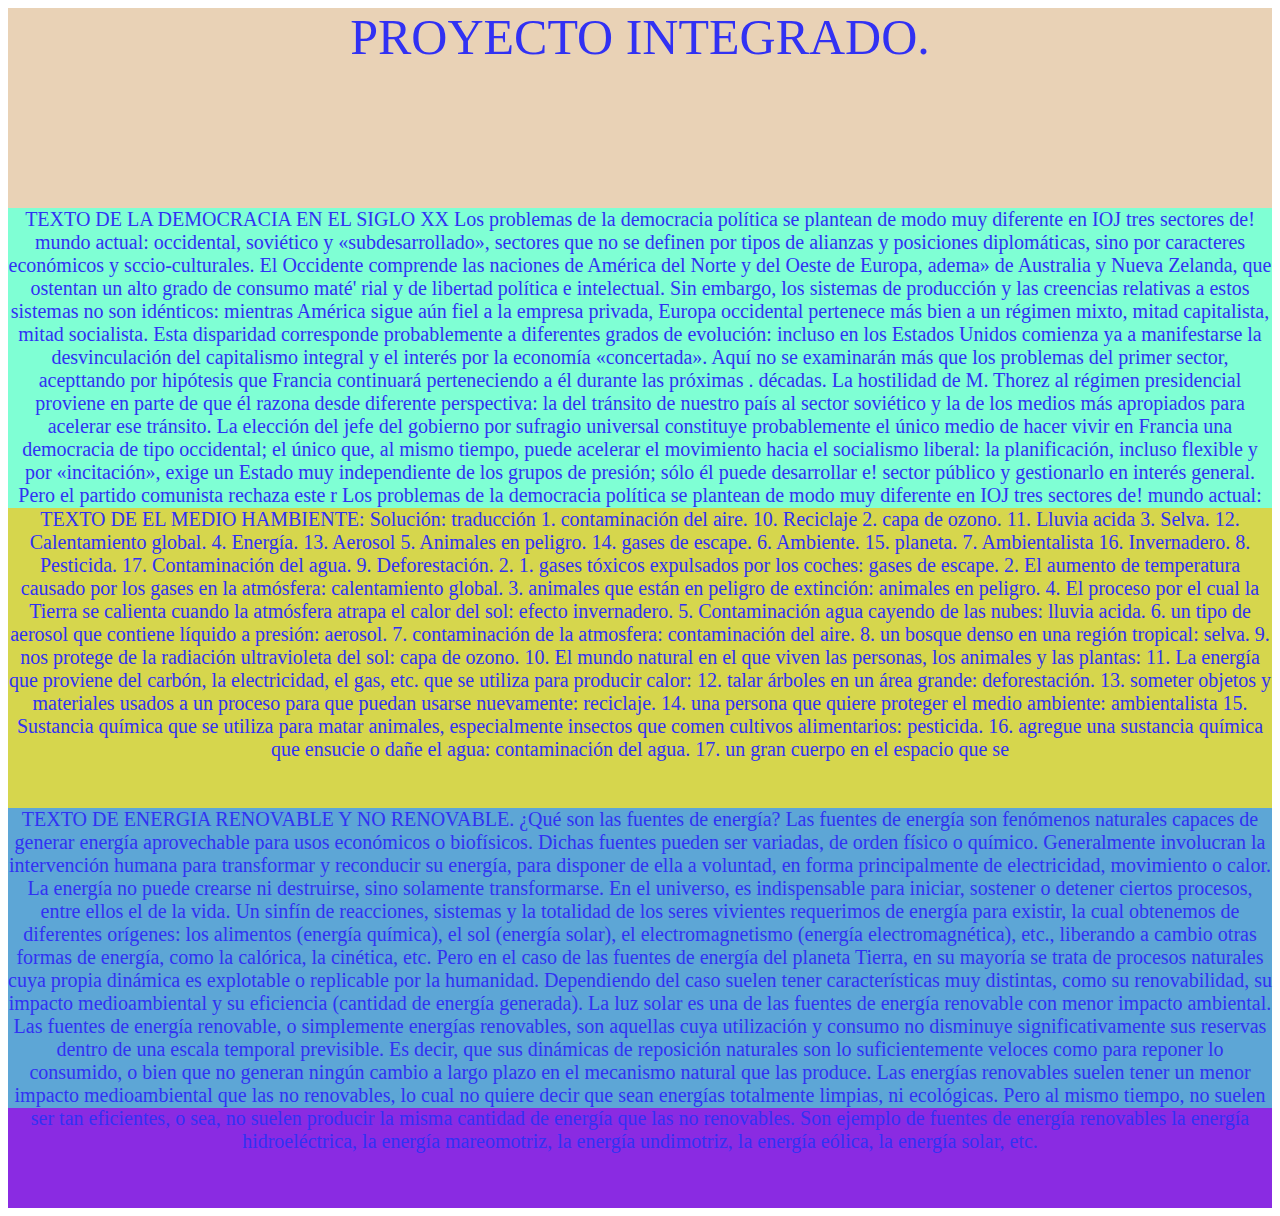
<file: periodouno.html>
<!DOCTYPE html>
<html lang="en">
<head>
    <meta charset="UTF-8">
    <meta name="viewport" content="width=device-width, initial-scale=1.0">
    <title>Document</title>
    <link rel="stylesheet" href="temas.css">
</head>
<body>
    <div class="contenedor">

    <div  class="encabezado">
PROYECTO INTEGRADO.
    </div>
    <div class="sociales">
    TEXTO DE LA DEMOCRACIA EN EL SIGLO XX

    Los problemas de la democracia política se plantean de modo muy diferente en IOJ tres sectores de! mundo actual: occidental, soviético y «subdesarrollado», sectores que no se definen por tipos de alianzas y posiciones
diplomáticas, sino por caracteres económicos y sccio-culturales. El Occidente
comprende las naciones de América del Norte y del Oeste de Europa, adema»
de Australia y Nueva Zelanda, que ostentan un alto grado de consumo maté'
rial y de libertad política e intelectual. Sin embargo, los sistemas de producción y las creencias relativas a estos sistemas no son idénticos: mientras
América sigue aún fiel a la empresa privada, Europa occidental pertenece
más bien a un régimen mixto, mitad capitalista, mitad socialista. Esta disparidad corresponde probablemente a diferentes grados de evolución: incluso
en los Estados Unidos comienza ya a manifestarse la desvinculación del capitalismo integral y el interés por la economía «concertada».
Aquí no se examinarán más que los problemas del primer sector, acepttando
por hipótesis que Francia continuará perteneciendo a él durante las próximas
. décadas. La hostilidad de M. Thorez al régimen presidencial proviene en
parte de que él razona desde diferente perspectiva: la del tránsito de nuestro país al sector soviético y la de los medios más apropiados para acelerar
ese tránsito. La elección del jefe del gobierno por sufragio universal constituye
probablemente el único medio de hacer vivir en Francia una democracia de
tipo occidental; el único que, al mismo tiempo, puede acelerar el movimiento
hacia el socialismo liberal: la planificación, incluso flexible y por «incitación»,
exige un Estado muy independiente de los grupos de presión; sólo él puede
desarrollar e! sector público y gestionarlo en interés general. Pero el partido
comunista rechaza este r Los problemas de la democracia política se plantean de modo muy diferente en IOJ tres sectores de! mundo actual: occidental, soviético y «subdesarrollado», sectores que no se definen por tipos de alianzas y posiciones
diplomáticas, sino por caracteres económicos y sccio-culturales. El Occidente
comprende las naciones de América del Norte y del Oeste de Europa, adema»
de Australia y Nueva Zelanda, que ostentan un alto grado de consumo maté'
rial y de libertad política e intelectual. Sin embargo, los sistemas de producción y las creencias relativas a estos sistemas no son idénticos: mientras
América sigue aún fiel a la empresa privada, Europa occidental pertenece
más bien a un régimen mixto, mitad capitalista, mitad socialista. Esta disparidad corresponde probablemente a diferentes grados de evolución: incluso
en los Estados Unidos comienza ya a manifestarse la desvinculación del capitalismo integral y el interés por la economía «concertada».
Aquí no se examinarán más que los problemas del primer sector, acepttando
por hipótesis que Francia continuará perteneciendo a él durante las próximas
. décadas. La hostilidad de M. Thorez al régimen presidencial proviene en
parte de que él razona desde diferente perspectiva: la del tránsito de nuestro país al sector soviético y la de los medios más apropiados para acelerar
ese tránsito. La elección del jefe del gobierno por sufragio universal constituye
probablemente el único medio de hacer vivir en Francia una democracia de
tipo occidental; el único que, al mismo tiempo, puede acelerar el movimiento
hacia el socialismo liberal: la planificación, incluso flexible y por «incitación»,
exige un Estado muy independiente de los grupos de presión; sólo él puede
desarrollar e! sector público y gestionarlo en interés general. Pero el partido
comunista rechaza este reformismo. Acepta la democracia del Oeste sólo como
una etapa transitoria que permite preparar la revolución; todo le que la consolida, todo lo que la vincula al pueblo, es contrario a los objetivos lejanos
    </div>

    <div class="ingles">
    TEXTO DE EL MEDIO HAMBIENTE:

    Solución:  traducción
    1.	contaminación del aire.                       10. Reciclaje
    2.	capa de ozono.                                       11.  Lluvia acida
    3.	Selva.                                                        12. Calentamiento global.
    4.	Energía.                                                    13. Aerosol
    5.	Animales en peligro.                              14. gases de escape.
    6.	Ambiente.                                                15. planeta.
    7.	Ambientalista                                          16. Invernadero.
    8.	Pesticida.                                                  17. Contaminación del agua.
    9.	Deforestación.
        
    2.
     1. gases tóxicos expulsados por los coches: gases de escape.
      2. El aumento de temperatura causado por los gases en la atmósfera: calentamiento global.
      3. animales que están en peligro de extinción: animales en peligro.
       4. El proceso por el cual la Tierra se calienta cuando la atmósfera atrapa el calor del sol:   efecto invernadero.
      5. Contaminación agua cayendo de las nubes: lluvia acida.
       6. un tipo de aerosol que contiene líquido a presión: aerosol.
       7. contaminación de la atmosfera: contaminación del aire.
       8. un bosque denso en una región tropical: selva.
       9. nos protege de la radiación ultravioleta del sol: capa de ozono.
       10. El mundo natural en el que viven las personas, los animales y las plantas: 
       11. La energía que proviene del carbón, la electricidad, el gas, etc. que se utiliza para producir calor:
       12. talar árboles en un área grande: deforestación.
      13. someter objetos y materiales usados a un proceso para que puedan usarse nuevamente: reciclaje.
       14. una persona que quiere proteger el medio ambiente: ambientalista
        15. Sustancia química que se utiliza para matar animales, especialmente insectos que comen cultivos alimentarios: pesticida. 
     16. agregue una sustancia química que ensucie o dañe el agua: contaminación del agua.
      17. un gran cuerpo en el espacio que se 
    
    
    
    </div>
    <div class="tecnologia">
    TEXTO DE ENERGIA RENOVABLE Y NO RENOVABLE.
    ¿Qué son las fuentes de energía?
    Las fuentes de energía son fenómenos naturales capaces de generar energía aprovechable para usos económicos o biofísicos. Dichas fuentes pueden ser variadas, de orden físico o químico. Generalmente involucran la intervención humana para transformar y reconducir su energía, para disponer de ella a voluntad, en forma principalmente de electricidad, movimiento o calor.
    La energía no puede crearse ni destruirse, sino solamente transformarse. En el universo, es indispensable para iniciar, sostener o detener ciertos procesos, entre ellos el de la vida.

Un sinfín de reacciones, sistemas y la totalidad de los seres vivientes requerimos de energía para existir, la cual obtenemos de diferentes orígenes: los alimentos (energía química), el sol (energía solar), el electromagnetismo (energía electromagnética), etc., liberando a cambio otras formas de energía, como la calórica, la cinética, etc.

Pero en el caso de las fuentes de energía del planeta Tierra, en su mayoría se trata de procesos naturales cuya propia dinámica es explotable o replicable por la humanidad. Dependiendo del caso suelen tener características muy distintas, como su renovabilidad, su impacto medioambiental y su eficiencia (cantidad de energía generada).
La luz solar es una de las fuentes de energía renovable con menor impacto ambiental.
Las fuentes de energía renovable, o simplemente energías renovables, son aquellas cuya utilización y consumo no disminuye significativamente sus reservas dentro de una escala temporal previsible.

Es decir, que sus dinámicas de reposición naturales son lo suficientemente veloces como para reponer lo consumido, o bien que no generan ningún cambio a largo plazo en el mecanismo natural que las produce.

Las energías renovables suelen tener un menor impacto medioambiental que las no renovables, lo cual no quiere decir que sean energías totalmente limpias, ni ecológicas. Pero al mismo tiempo, no suelen ser tan eficientes, o sea, no suelen producir la misma cantidad de energía que las no renovables.

Son ejemplo de fuentes de energía renovables la energía hidroeléctrica, la energía mareomotriz, la energía undimotriz, la energía eólica, la energía solar, etc.



    
    
    

    </div>

    
</body>
</html>
</file>
<file: temas.css>
.contenedor{
    width: 100%;
    height: 1200px;
    background-color: blueviolet;
    display: flex;
    flex-direction: column;
    text-align: center;
    color: rgb(49, 49, 243);
}
.encabezado{
    width: 100%;
    height: 200px;
    background-color: rgb(233, 210, 182);
    font-size: 50px;
    font-family: Cambria, Cochin, Georgia, Times, 'Times New Roman', serif;
}
.sociales{
    width: 100%;
    height: 300px;
    background-color: aquamarine;
    font-size: 20px;
}
.ingles{
    width: 100%;
    height: 300px;
    background-color: rgb(214, 214, 77);
    font-size: 20px;
}
.tecnologia{
    width: 100%;
    height: 300px;
    background-color: rgb(93, 166, 214);
    font-size: 20px;
}
</file>
